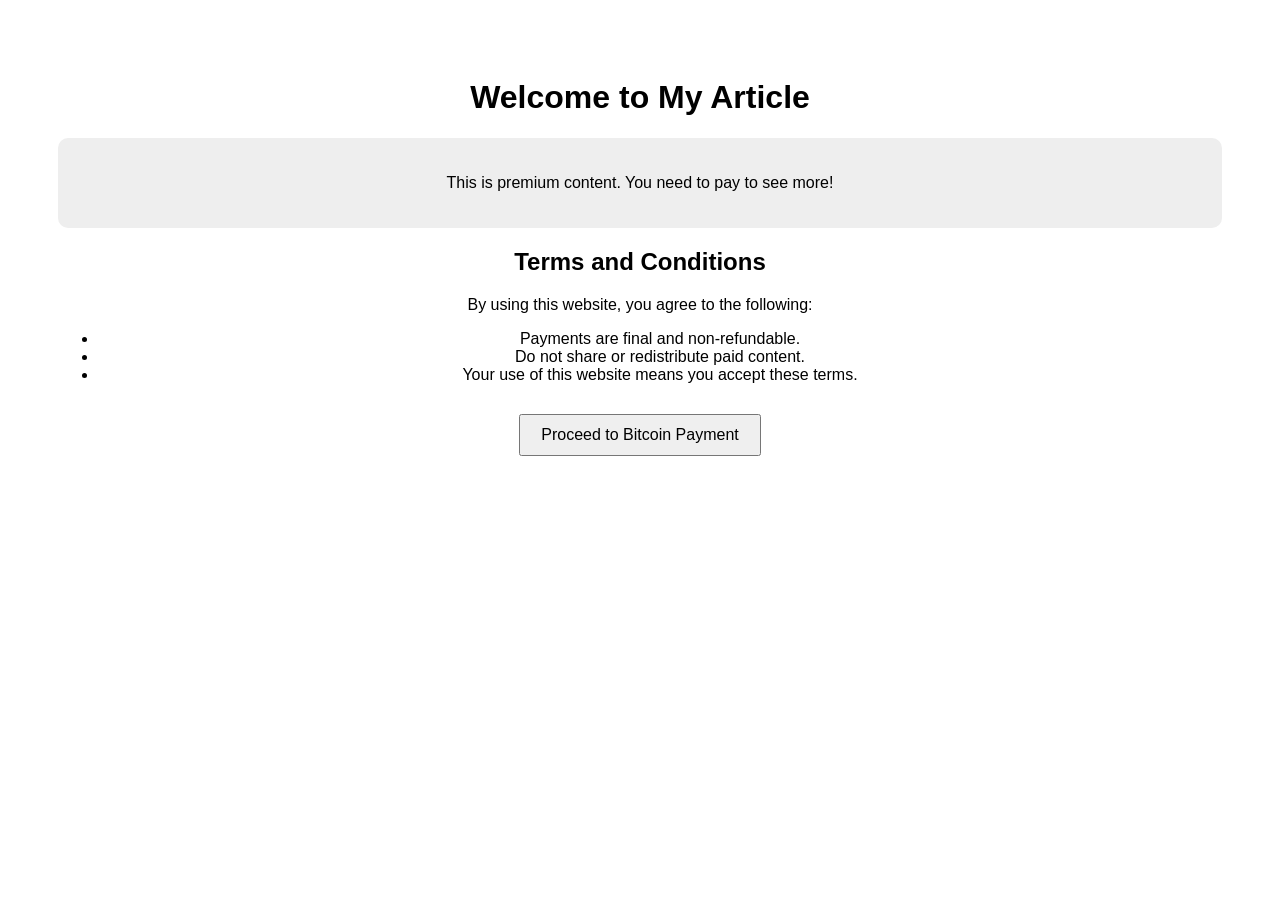
<file: index.html>
<!DOCTYPE html>
<html>
<head>
  <title>My Paywall Website</title>
  <link rel="stylesheet" href="style.css">
</head>
<body>
  <h1>Welcome to My Article</h1>

  <div id="paywall">
    <p>This is premium content. You need to pay to see more!</p>
  </div>

  <div id="hiddenContent" style="display: none;">
    <p>Yay! 🎉 You paid and now you can read the secret stuff!</p>
  </div>

  <div id="terms">
    <h2>Terms and Conditions</h2>
    <p>By using this website, you agree to the following:</p>
    <ul>
      <li>Payments are final and non-refundable.</li>
      <li>Do not share or redistribute paid content.</li>
      <li>Your use of this website means you accept these terms.</li>
    </ul>
  </div>

  <!-- ✅ Moved inside body -->
  <div id="paymentLink" style="margin-top: 30px;">
    <a href="payment.html">
      <button>Proceed to Bitcoin Payment</button>
    </a>
  </div>

  <script src="script.js"></script>
</body>
</html>
</file>
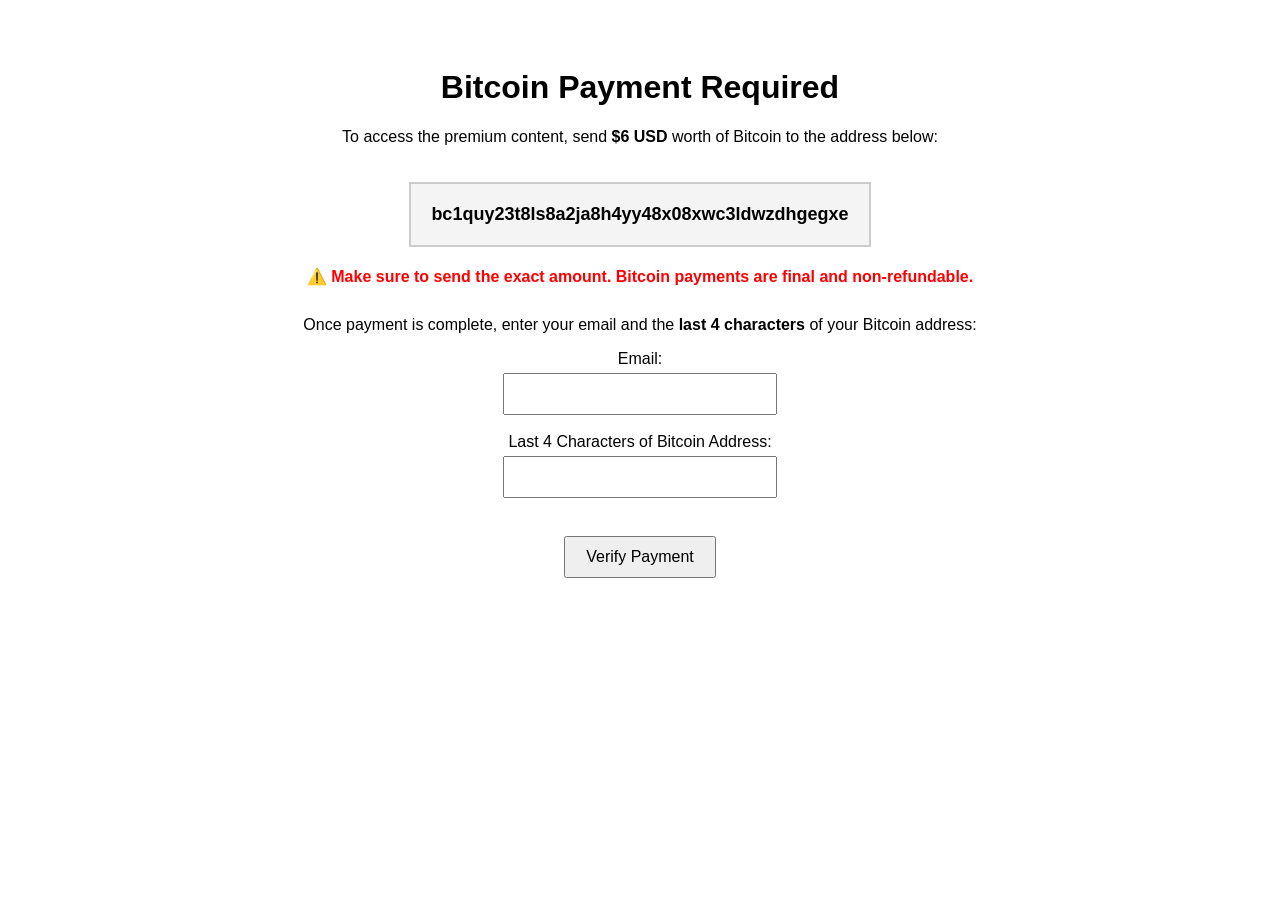
<file: payment.html>
<!DOCTYPE html>
<html>
<head>
  <title>Bitcoin Payment</title>
  <style>
    body {
      font-family: Arial, sans-serif;
      background-color: white;
      padding: 40px;
      text-align: center;
    }
    .address-box {
      margin-top: 20px;
      padding: 20px;
      background-color: #f4f4f4;
      border: 2px solid #ccc;
      display: inline-block;
      font-size: 18px;
      font-weight: bold;
      word-break: break-word;
    }
    .notice {
      margin-top: 20px;
      color: red;
      font-weight: bold;
    }
    form {
      margin-top: 30px;
    }
    input[type="email"],
    input[type="text"] {
      padding: 10px;
      width: 250px;
      font-size: 16px;
      margin-top: 5px;
    }
    button {
      margin-top: 20px;
      padding: 10px 20px;
      font-size: 16px;
      cursor: pointer;
    }
  </style>
</head>
<body>
  <h1>Bitcoin Payment Required</h1>
  <p>To access the premium content, send <strong>$6 USD</strong> worth of Bitcoin to the address below:</p>

  <div class="address-box">
    bc1quy23t8ls8a2ja8h4yy48x08xwc3ldwzdhgegxe
  </div>

  <p class="notice">⚠️ Make sure to send the exact amount. Bitcoin payments are final and non-refundable.</p>

  <form action="verify-payment.html" method="GET">
    <p>Once payment is complete, enter your email and the <strong>last 4 characters</strong> of your Bitcoin address:</p>
    
    <label for="email">Email:</label><br>
    <input type="email" id="email" name="email" required><br><br>
    
    <label for="transaction-id">Last 4 Characters of Bitcoin Address:</label><br>
    <input type="text" id="transaction-id" name="transaction-id" maxlength="4" required><br><br>
    
    <button type="submit">Verify Payment</button>
  </form>

</body>
</html>
</file>
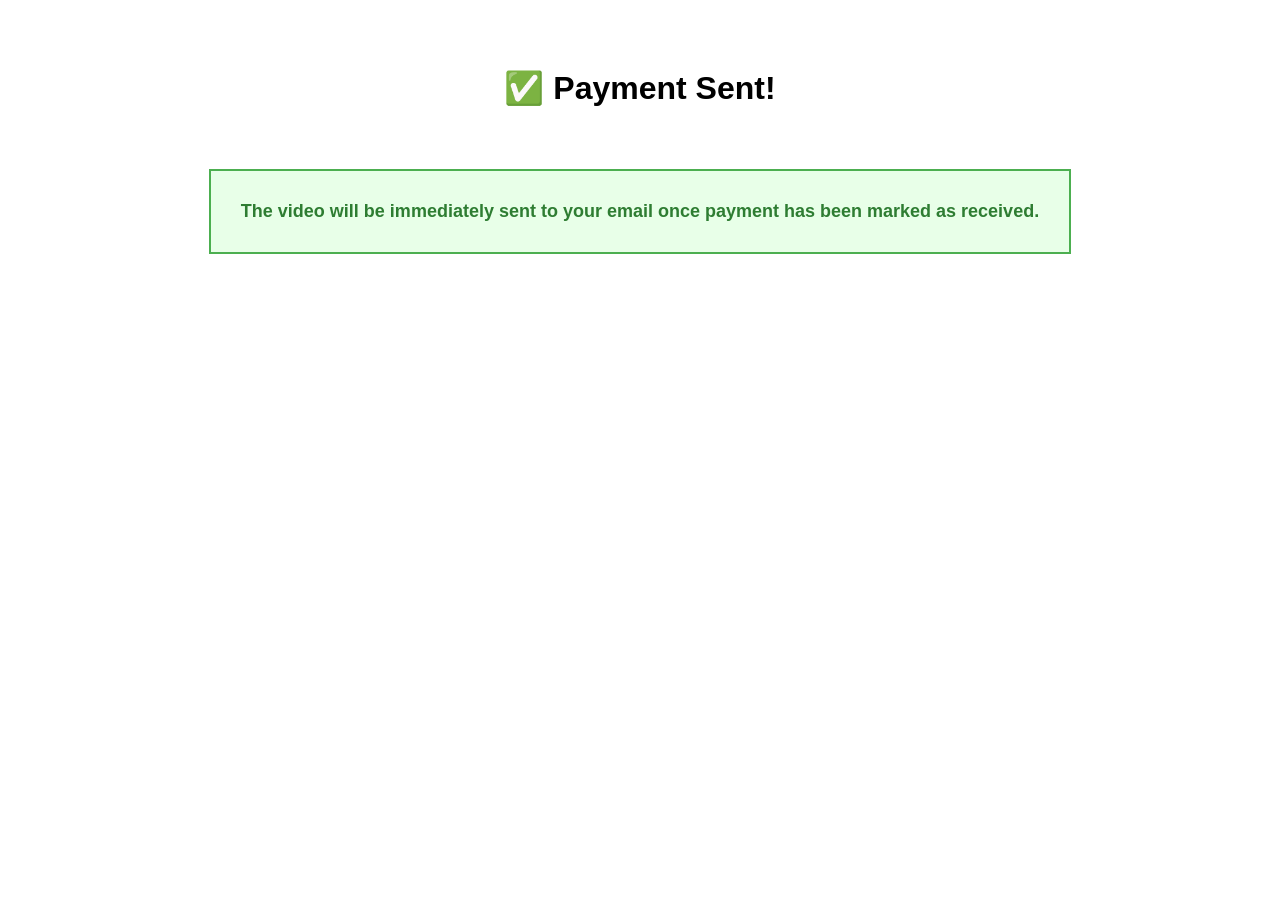
<file: verify-payment.html>
<!DOCTYPE html>
<html>
<head>
  <title>Payment Verified</title>
  <style>
    body {
      font-family: Arial, sans-serif;
      background-color: #ffffff;
      padding: 40px;
      text-align: center;
    }
    .box {
      background-color: #e8ffe8;
      border: 2px solid #4CAF50;
      padding: 30px;
      display: inline-block;
      margin-top: 40px;
      font-size: 18px;
      font-weight: bold;
      color: #2e7d32;
    }
  </style>
</head>
<body>
  <h1>✅ Payment Sent!</h1>

  <div class="box">
    The video will be immediately sent to your email once payment has been marked as received.
  </div>
</body>
</html>
</file>
<file: style.css>
body {
  background-color: white;
  font-family: Arial, sans-serif;
  text-align: center;
  padding: 50px;
}

#paywall {
  margin-top: 20px;
  background: #eee;
  padding: 20px;
  border-radius: 10px;
}

button {
  padding: 10px 20px;
  font-size: 16px;
  cursor: pointer;
}
</file>
